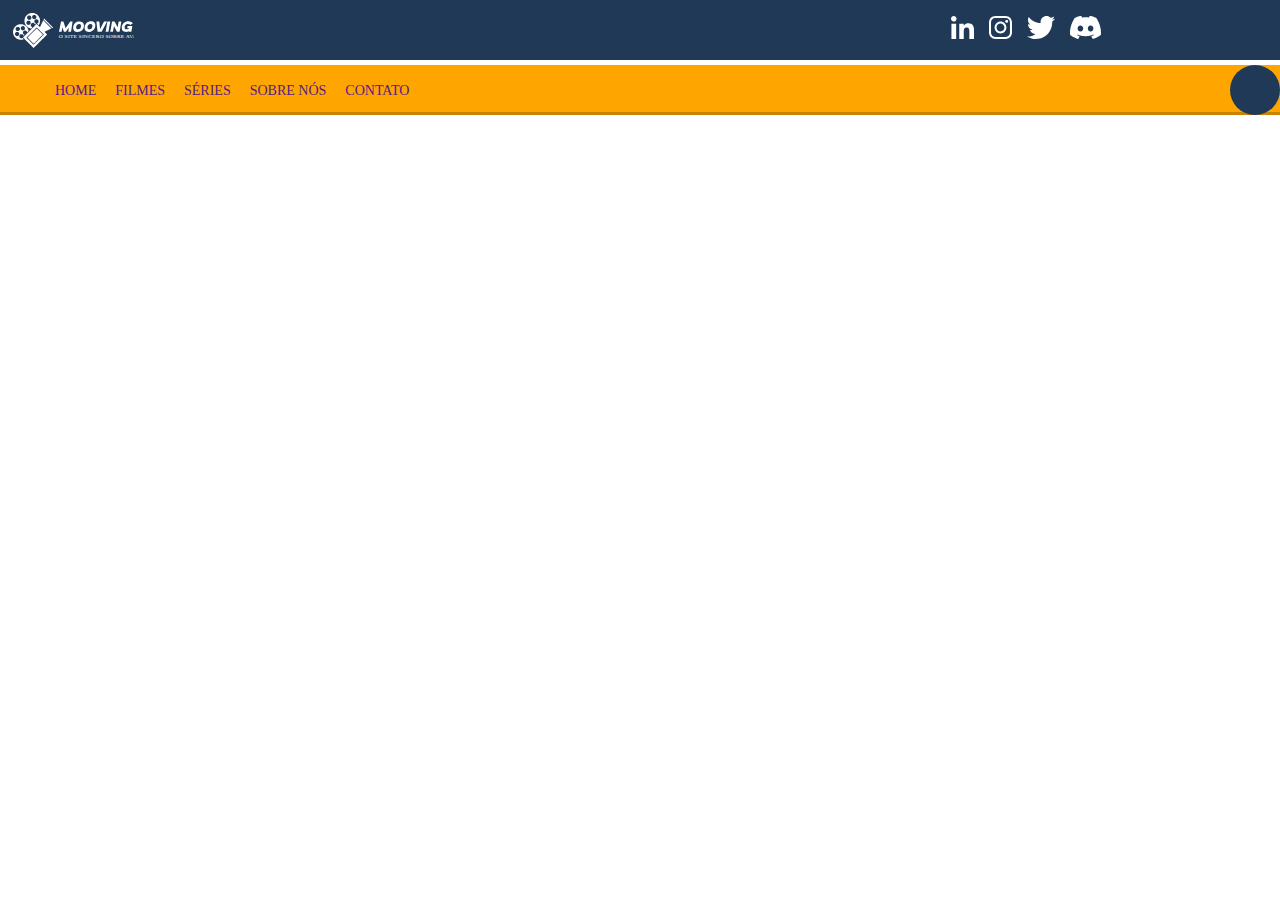
<file: index.html>
<!DOCTYPE html>
<html lang="pt-br">

<head>
    <link rel="stylesheet" type="text/css" href="./css/main.css">
    <title>Mooving</title>
    <meta charset="utf-8">
</head>

<body>
    <header class="menu-principal">
        <div class="header-1">
            <div class="logo"><a href="./index.html">
                    <img src="./img/logo_branca.svg" height="35px"
                        alt="logo mooving, O Site sincero sobre avaliações de filmes"></a>
            </div>
            <div class="redes-sociais">
                <ul>
                    <li><a href="https://www.linkedin.com/in/rodrigoo-nscmt/" target="_blank">
                            <img src="./img/linkedin_logo.svg" height="23px">
                        </a>
                    </li>
                    <li><a href="https://www.instagram.com/rodrigoo_nscmt/" target="_blank">
                            <img src="./img/insta_logo.svg" height="23px">
                        </a>
                    </li>
                    <li><a href="https://twitter.com/_erick" target="_blank">
                            <img src="./img/twitter_logo.svg" height="23px">
                        </a>
                    </li>
                    <li><a href="https://discord.gg/zdSwM4G7pm" target="_blank">
                            <img src="./img/discord_logo.svg" height="23px">
                        </a>
                    </li>
                </ul>
            </div>
        </div>
    </header>
    <main class="col-100">
        <div class="header-2">
            <div class="menu">
                <ul>
                    <li><a href="">HOME</a></li>
                    <li><a href="">FILMES</a></li>
                    <li><a href="">SÉRIES</a></li>
                    <li><a href="">SOBRE NÓS</a></li>
                    <li><a href="">CONTATO</a></li>
                </ul>
            </div>
            <div class="search-box">
                <button class="btn-search"><i class="fas fa-search"></i></button>
                <input type="text" class="input-search" placeholder="Type to Search...">
            </div>
        </div>
    </main>


</body>

</html>
</file>
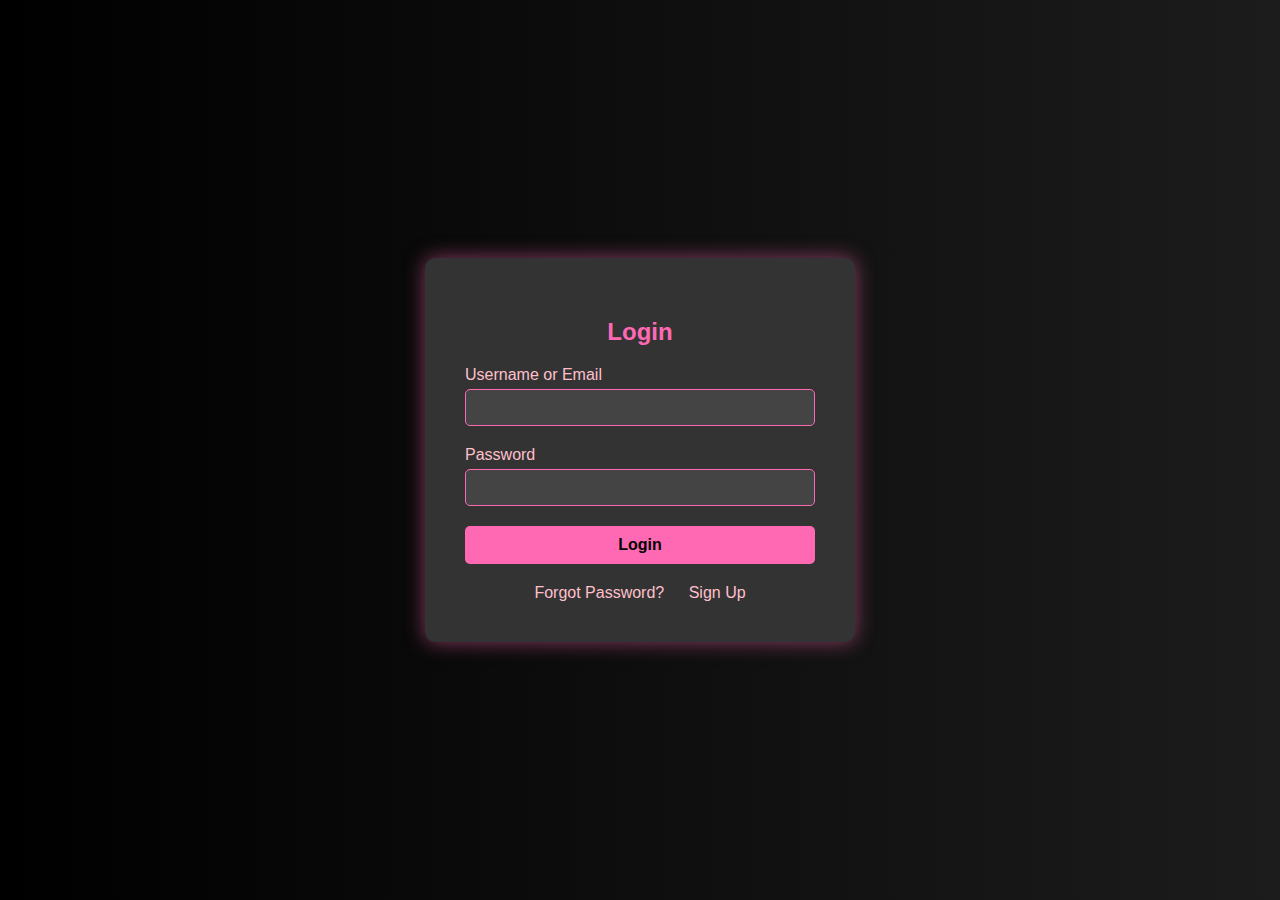
<file: login.html>
<!DOCTYPE html>
<html lang="en">
<head>
    <meta charset="UTF-8">
    <meta name="viewport" content="width=device-width, initial-scale=1.0">
    <title>Login</title>
    <link rel="stylesheet" href="css/login.css">
</head>
<body>
    <div class="login-container">
        <form id="loginForm">
            <h2>Login</h2>
            <div class="input-group">
                <label for="username">Username or Email</label>
                <input type="text" id="username" name="username" required>
            </div>
            <div class="input-group">
                <label for="password">Password</label>
                <input type="password" id="password" name="password" required>
            </div>
            <button type="submit">Login</button>
            <div class="links">
                <a href="#">Forgot Password?</a>
                <a href="#">Sign Up</a>
            </div>
        </form>
    </div>
    <script src="js/login.js"></script>
</body>
</html>
</file>
<file: css/main.css>
body {
    width: 100%;
    height: 100%;
    margin: 0 auto;
}

.menu-principal {
    width: 100%;
    background-color: #1F3957;
    height: 60px;
}

main {
    margin: 0 auto;
    width: 980px;
    position: relative;
}

.col-100 {
    width: 100%;
    float: left;
    position: relative;
}

.logo {
    float: left;
    padding: 13px;
    width: 65%;
}

.redes-sociais ul li {
    margin-left: 15px;
    display: inline-block;
    float: left;
    list-style: none;
}

.redes-sociais {
    width: 30%;
    float: right;
}

.header-2 {
    background-color: orange;
    width: 100%;
    border-bottom: 3px solid rgb(202, 131, 0);
    margin: 0 auto;
    height: 50px;
}

.menu ul li {
    display: inline-block;
    margin-left: 15px;
}

.menu ul li a {
    text-decoration: none;
    font-size: 14px;
}

.menu {
    width: 70%;
    float: left;
}

/* search button */

* {
    box-sizing: border-box;
}

.search-box {
    width: fit-content;
    height: fit-content;
    position: relative;
    float: right;
}

.input-search {
    height: 50px;
    width: 50px;
    border-style: none;
    padding: 10px;
    font-size: 18px;
    letter-spacing: 2px;
    outline: none;
    border-radius: 25px;
    transition: all .5s ease-in-out;
    background-color: #1F3957;
    padding-right: 40px;
    color: #fff;
}

.input-search::placeholder {
    color: rgba(255, 255, 255, .5);
    font-size: 18px;
    letter-spacing: 2px;
    font-weight: 100;
}

.btn-search {
    width: 50px;
    height: 50px;
    border-style: none;
    font-size: 20px;
    font-weight: bold;
    outline: none;
    cursor: pointer;
    border-radius: 50%;
    position: absolute;
    right: 0px;
    color: #ffffff;
    background-color: transparent;
    pointer-events: painted;
}

.btn-search:focus~.input-search {
    width: 300px;
    border-radius: 0px;
    background-color: #1F3957;
    border-bottom: 1px solid rgba(255, 255, 255, .5);
    transition: all 500ms cubic-bezier(0, 0.110, 0.35, 2);
}

.input-search:focus {
    width: 300px;
    border-radius: 50px;
    background-color: #1F3957;
    border-bottom: 1px solid rgba(255, 255, 255, .5);
    transition: all 500ms cubic-bezier(0, 0.110, 0.35, 2);
}

/* search button */
</file>
<file: css/login.css>
body {
    margin: 0;
    font-family: sans-serif;
    background: linear-gradient(to right, #000000, #1c1c1c); /* Black gradient */
    display: flex;
    justify-content: center;
    align-items: center;
    min-height: 100vh;
    color: #fff; /* Default text color to white for readability */
}

.login-container {
    background-color: #333; /* Dark grey container background */
    padding: 40px;
    border-radius: 10px;
    box-shadow: 0 0 20px rgba(255, 105, 180, 0.5); /* Pink shadow */
    width: 350px;
    text-align: center;
}

.login-container h2 {
    margin-bottom: 20px;
    color: #ff69b4; /* Pink for the heading */
}

.input-group {
    margin-bottom: 20px;
    text-align: left;
}

.input-group label {
    display: block;
    margin-bottom: 5px;
    color: #ffc0cb; /* Lighter pink for labels */
}

.input-group input {
    width: 100%;
    padding: 10px;
    border: 1px solid #ff69b4; /* Pink border */
    border-radius: 5px;
    background-color: #444; /* Darker input background */
    color: #fff; /* White text in input */
    box-sizing: border-box; /* Ensure padding doesn't increase width */
}

.input-group input:focus {
    outline: none;
    border-color: #ff1493; /* Deeper pink on focus */
    box-shadow: 0 0 10px rgba(255, 105, 180, 0.7);
}

button[type="submit"] {
    width: 100%;
    padding: 10px;
    border: none;
    border-radius: 5px;
    background-color: #ff69b4; /* Pink button */
    color: #000; /* Black text on button */
    font-size: 16px;
    font-weight: bold;
    cursor: pointer;
    transition: background-color 0.3s ease, box-shadow 0.3s ease;
}

button[type="submit"]:hover {
    background-color: #ff1493; /* Deeper pink on hover */
    box-shadow: 0 0 15px rgba(255, 20, 147, 0.8);
}

.links {
    margin-top: 20px;
}

.links a {
    color: #ffc0cb; /* Lighter pink for links */
    text-decoration: none;
    margin: 0 10px;
    transition: color 0.3s ease;
}

.links a:hover {
    color: #ff69b4; /* Pink on hover */
    text-decoration: underline;
}
</file>
